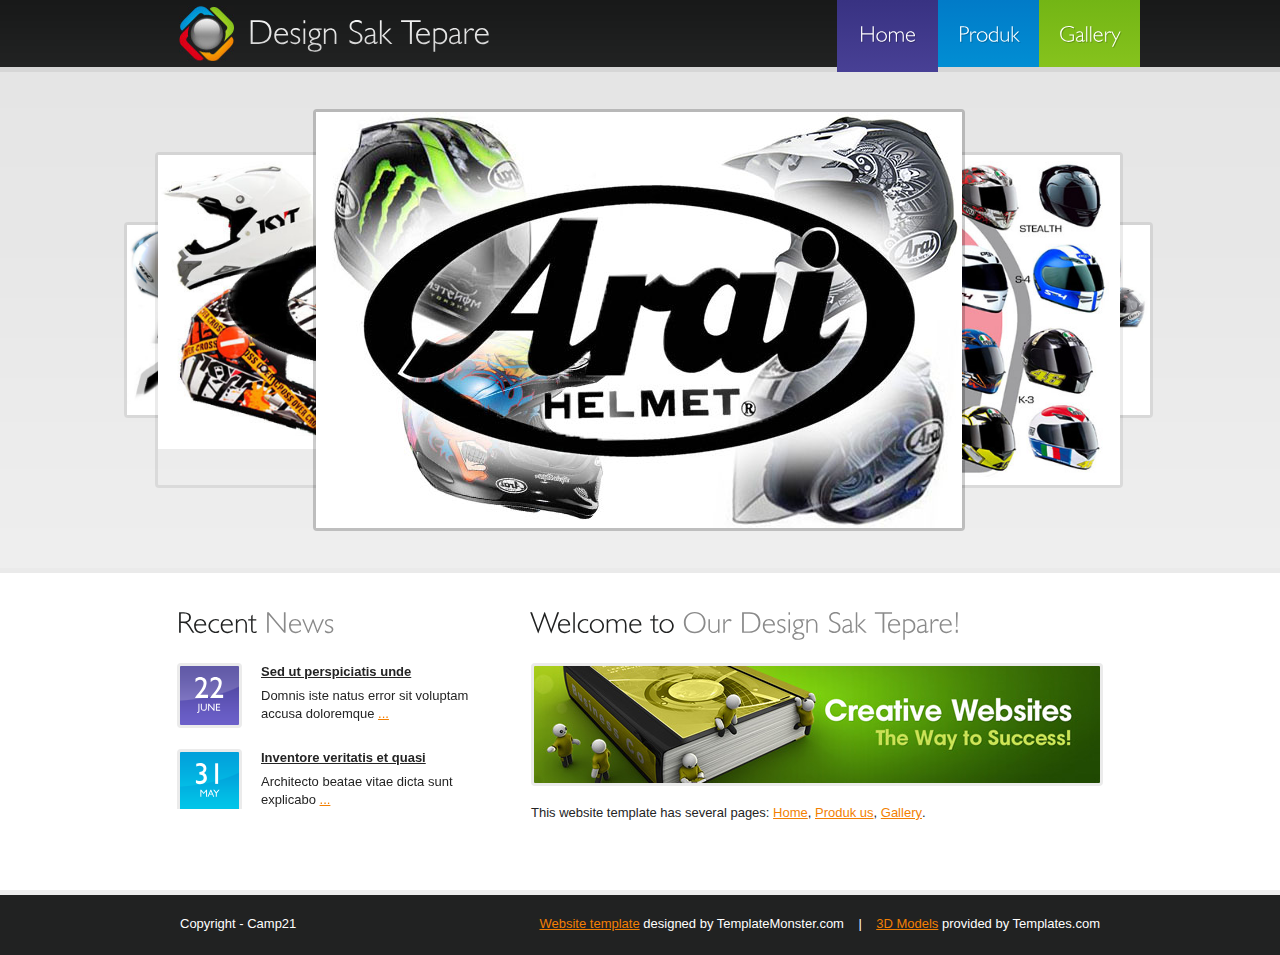
<file: index.html>
<!DOCTYPE html>
<html lang="en">
<head>
  <title>Home - Home Page | Design Company - Free Website Template from Templatemonster.com</title>
  <meta charset="utf-8">
  <link rel="stylesheet" href="css/reset.css" type="text/css" media="all">
  <link rel="stylesheet" href="css/style.css" type="text/css" media="all">
  <script type="text/javascript" src="js/jquery-1.4.2.min.js" ></script>
  <script type="text/javascript" src="js/cufon-yui.js"></script>
  <script type="text/javascript" src="js/Humanst521_BT_400.font.js"></script>
  <script type="text/javascript" src="js/Humanst521_Lt_BT_400.font.js"></script>
  <script type="text/javascript" src="js/roundabout.js"></script>
  <script type="text/javascript" src="js/roundabout_shapes.js"></script>
  <script type="text/javascript" src="js/gallery_init.js"></script>
  <script type="text/javascript" src="js/cufon-replace.js"></script>
  <!--[if lt IE 7]>
  	<link rel="stylesheet" href="css/ie/ie6.css" type="text/css" media="all">
  <![endif]-->
  <!--[if lt IE 9]>
  	<script type="text/javascript" src="js/html5.js"></script>
    <script type="text/javascript" src="js/IE9.js"></script>
  <![endif]-->
</head>

<body>
  <!-- header -->
  <header>
    <div class="container">
    	<h1><a href="index.html">Design Sak Tepare</a></h1>
      <nav>
        <ul>
        	<li><a href="index.html" class="current">Home</a></li>
          <li><a href="produk.html">Produk</a></li>
          <li><a href="gallery.html">Gallery</a></li>
        </ul>
      </nav>
    </div>
	</header>
  <!-- #gallery -->
  <section id="gallery">
  	<div class="container">
    	<ul id="myRoundabout">
      	<li><img src="images/slide3.jpg" alt=""></li>
        <li><img src="images/slide2.jpg" alt=""></li>
        <li><img src="images/slide5.jpg" alt=""></li>
        <li><img src="images/slide1.jpg" alt=""></li>
        <li><img src="images/slide4.jpg" alt=""></li>
      </ul>
  	</div>
  </section>
  <!-- /#gallery -->
  <div class="main-box">
    <div class="container">
      <div class="inside">
        <div class="wrapper">
        	<!-- aside -->
          <aside>
            <h2>Recent <span>News</span></h2>
            <!-- .news -->
            <ul class="news">
            	<li>
              	<figure><strong>22</strong>June</figure>
                <h3><a href="#">Sed ut perspiciatis unde</a></h3>
                Domnis iste natus error sit voluptam accusa doloremque <a href="#">...</a>
              </li>
              <li>
              	<figure><strong>31</strong>May</figure>
                <h3><a href="#">Inventore veritatis et quasi</a></h3>
                Architecto beatae vitae dicta sunt explicabo <a href="#">...</a>
              </li>
            </ul>
            <!-- /.news -->
          </aside>
          <!-- content -->
          <section id="content">
            <article>
            	<h2>Welcome to <span>Our Design Sak Tepare!</span></h2>
              <figure><a href="#"><img src="images/banner1.jpg" alt=""></a></figure>
              <p>This website template has several pages: <a href="index.html">Home</a>, <a href="produk.html">Produk us</a>, <a href="gallery.html">Gallery</a>.</p>
            </article> 
          </section>
        </div>
      </div>
    </div>
  </div>
  <!-- footer -->
  <footer>
    <div class="container">
    	<div class="wrapper">
        <div class="fleft">Copyright - Camp21</div>
        <div class="fright"><a rel="nofollow" href="http://www.templatemonster.com/" target="_blank">Website template</a> designed by TemplateMonster.com&nbsp; &nbsp; |&nbsp; &nbsp; <a href="http://templates.com/product/3d-models/" target="_blank">3D Models</a> provided by Templates.com</div>
      </div>
    </div>
  </footer>
  <script type="text/javascript"> Cufon.now(); </script>
</body>
</html>
</file>
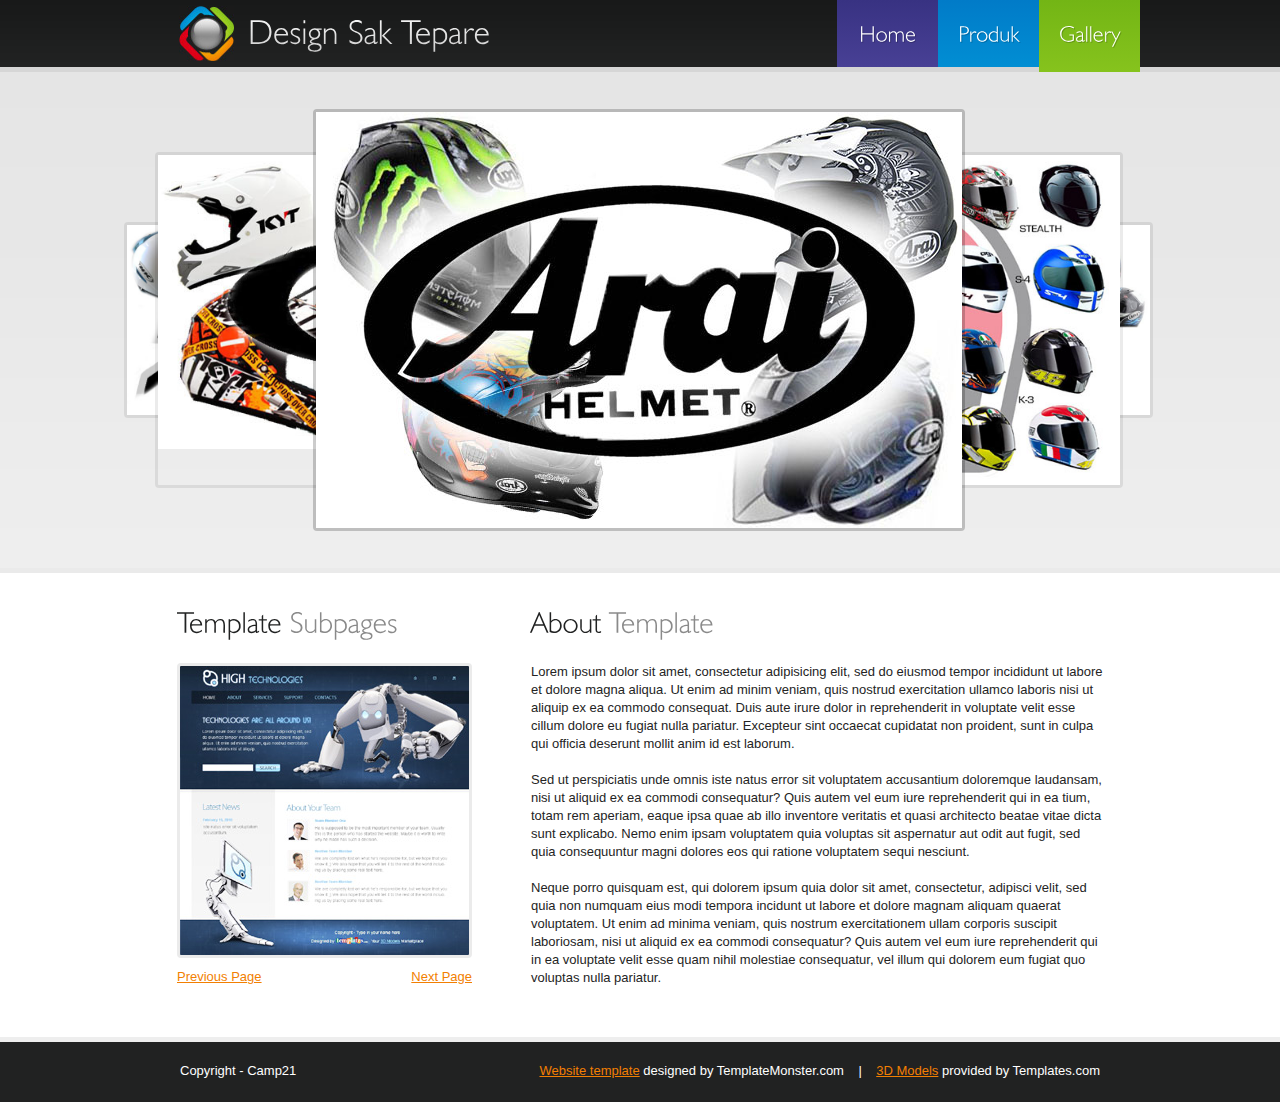
<file: gallery.html>
<!DOCTYPE html>
<html lang="en">
<head>
  <title>Gallery - Gallery Page | Design Company - Free Website Template from Templatemonster.com</title>
  <meta charset="utf-8">
  <link rel="stylesheet" href="css/reset.css" type="text/css" media="all">
  <link rel="stylesheet" href="css/style.css" type="text/css" media="all">
  <script type="text/javascript" src="js/jquery-1.4.2.min.js" ></script>
  <script type="text/javascript" src="js/cufon-yui.js"></script>
  <script type="text/javascript" src="js/Humanst521_BT_400.font.js"></script>
  <script type="text/javascript" src="js/Humanst521_Lt_BT_400.font.js"></script>
  <script type="text/javascript" src="js/cufon-replace.js"></script>
	<script type="text/javascript" src="js/roundabout.js"></script>
  <script type="text/javascript" src="js/roundabout_shapes.js"></script>
  <script type="text/javascript" src="js/gallery_init.js"></script>
  <script type="text/javascript" src="js/loopedslider.min.js"></script>
  <script type="text/javascript">
		$(function(){
			// Option set as a global variable
			$('#loopedSlider').loopedSlider({
				container: ".wrap",
				containerClick: false
			});
		});
	</script>
  <!--[if lt IE 7]>
  	<link rel="stylesheet" href="css/ie/ie6.css" type="text/css" media="all">
  <![endif]-->
  <!--[if lt IE 9]>
  	<script type="text/javascript" src="js/html5.js"></script>
    <script type="text/javascript" src="js/IE9.js"></script>
  <![endif]-->
</head>

<body>
  <!-- header -->
  <header>
    <div class="container">
    	<h1><a href="index.html">Design Sak Tepare</a></h1>
      <nav>
        <ul>
        	<li><a href="index.html">Home</a></li>
          <li><a href="produk.html">Produk</a></li>
          <li><a href="gallery.html" class="current">Gallery</a></li>
        </ul>
      </nav>
    </div>
	</header>
  <!-- #gallery -->
  <section id="gallery">
  	<div class="container">
    	<ul id="myRoundabout">
      	<li><img src="images/slide3.jpg" alt=""></li>
        <li><img src="images/slide2.jpg" alt=""></li>
        <li><img src="images/slide5.jpg" alt=""></li>
        <li><img src="images/slide1.jpg" alt=""></li>
        <li><img src="images/slide4.jpg" alt=""></li>
      </ul>
  	</div>
  </section>
  <!-- /#gallery -->
  <div class="main-box">
    <div class="container">
      <div class="inside">
        <div class="wrapper">
        	<!-- aside -->
          <aside>
            <h2>Template <span>Subpages</span></h2>
            <!-- loopedSlider begin -->
            <div id="loopedSlider">	
              <div class="wrap">
                <div class="slides">
                  <div><a href="#"><img src="images/thumb3.jpg" alt=""></a></div>
                  <div><a href="#"><img src="images/thumb2.jpg" alt=""></a></div>
                  <div><a href="#"><img src="images/thumb5.jpg" alt=""></a></div>
                  <div><a href="#"><img src="images/thumb1.jpg" alt=""></a></div>
                  <div><a href="#"><img src="images/thumb4.jpg" alt=""></a></div>
                </div>
              </div>
              <ul class="nav-controls">
              	<li><a href="#" class="previous">Previous Page</a></li>
              	<li><a href="#" class="next">Next Page</a></li>
              </ul>
            </div>
            <!-- loopedSlider end -->
          </aside>
          <!-- content -->
          <section id="content">
            <article>
            	<h2>About <span>Template</span></h2>
              <p>Lorem ipsum dolor sit amet, consectetur adipisicing elit, sed do eiusmod tempor incididunt ut labore et dolore magna aliqua. Ut enim ad minim veniam, quis nostrud exercitation ullamco laboris nisi ut aliquip ex ea commodo consequat. Duis aute irure dolor in reprehenderit in voluptate velit esse cillum dolore eu fugiat nulla pariatur. Excepteur sint occaecat cupidatat non proident, sunt in culpa qui officia deserunt mollit anim id est laborum.</p>
              <p>Sed ut perspiciatis unde omnis iste natus error sit voluptatem accusantium doloremque laudansam, nisi ut aliquid ex ea commodi consequatur? Quis autem vel eum iure reprehenderit qui in ea tium, totam rem aperiam, eaque ipsa quae ab illo inventore veritatis et quasi architecto beatae vitae dicta sunt explicabo. Nemo enim ipsam voluptatem quia voluptas sit aspernatur aut odit aut fugit, sed quia consequuntur magni dolores eos qui ratione voluptatem sequi nesciunt.</p>
              Neque porro quisquam est, qui dolorem ipsum quia dolor sit amet, consectetur, adipisci velit, sed quia non numquam eius modi tempora incidunt ut labore et dolore magnam aliquam quaerat voluptatem. Ut enim ad minima veniam, quis nostrum exercitationem ullam corporis suscipit laboriosam, nisi ut aliquid ex ea commodi consequatur? Quis autem vel eum iure reprehenderit qui in ea voluptate velit esse quam nihil molestiae consequatur, vel illum qui dolorem eum fugiat quo voluptas nulla pariatur.
            </article> 
          </section>
        </div>
      </div>
    </div>
  </div>
  <!-- footer -->
  <footer>
    <div class="container">
    	<div class="wrapper">
        <div class="fleft">Copyright - Camp21</div>
        <div class="fright"><a rel="nofollow" href="http://www.templatemonster.com/" target="_blank">Website template</a> designed by TemplateMonster.com&nbsp; &nbsp; |&nbsp; &nbsp; <a href="http://templates.com/product/3d-models/" target="_blank">3D Models</a> provided by Templates.com</div>
      </div>
    </div>
  </footer>
  <script type="text/javascript"> Cufon.now(); </script>
</body>
</html>
</file>
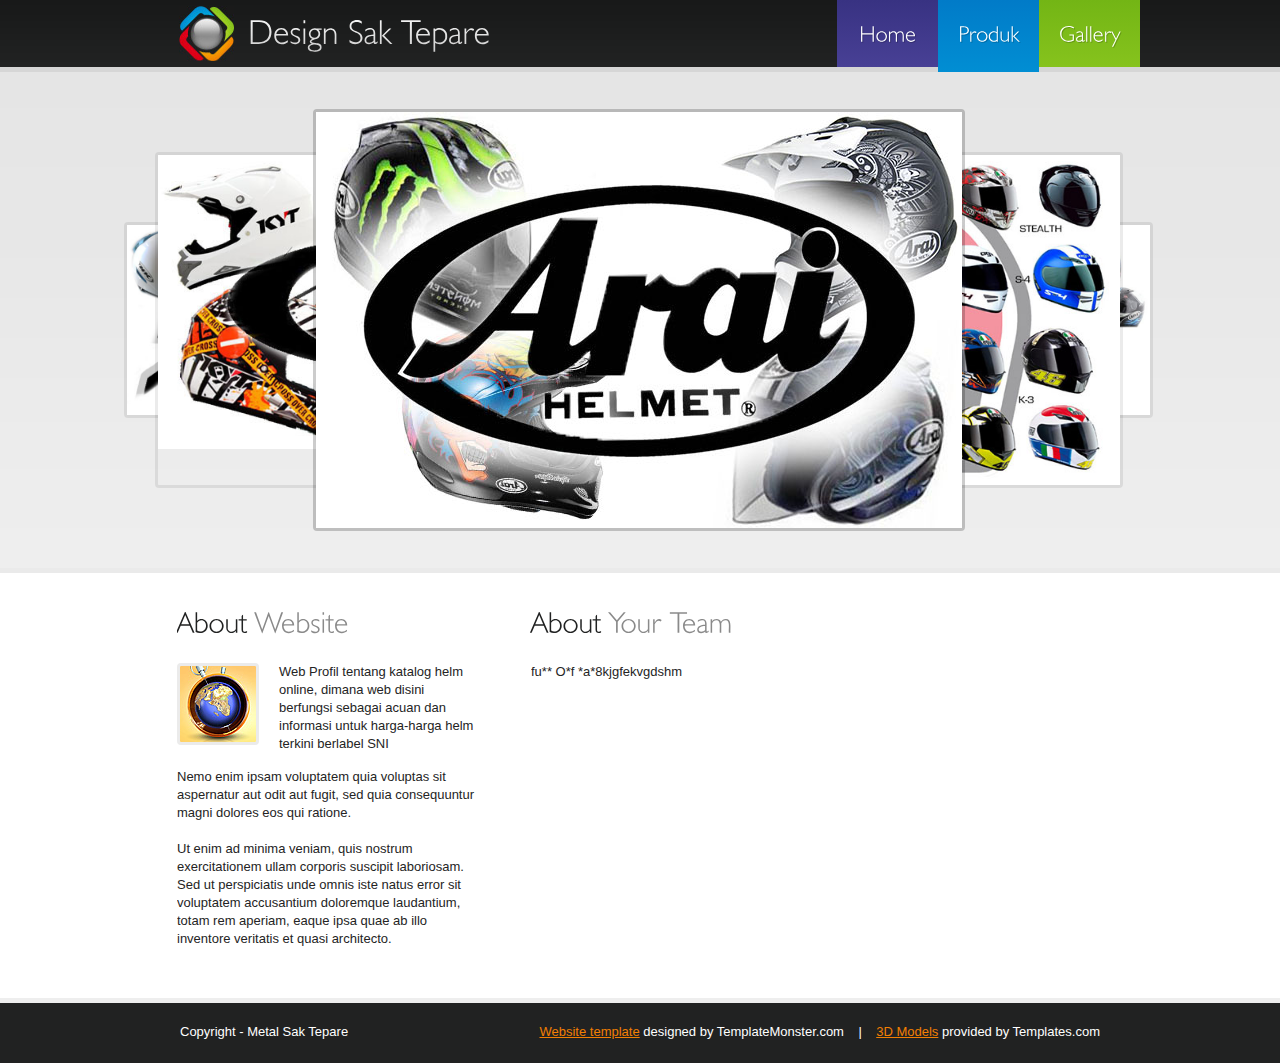
<file: produk.html>
<!DOCTYPE html>
<html lang="en">
<head>
  <title>Produk - Produk Page | Design Company - Free Website Template from Templatemonster.com</title>
  <meta charset="utf-8">
  <link rel="stylesheet" href="css/reset.css" type="text/css" media="all">
  <link rel="stylesheet" href="css/style.css" type="text/css" media="all">
  <script type="text/javascript" src="js/jquery-1.4.2.min.js" ></script>
  <script type="text/javascript" src="js/cufon-yui.js"></script>
  <script type="text/javascript" src="js/Humanst521_BT_400.font.js"></script>
  <script type="text/javascript" src="js/Humanst521_Lt_BT_400.font.js"></script>
  <script type="text/javascript" src="js/cufon-replace.js"></script>
	<script type="text/javascript" src="js/roundabout.js"></script>
  <script type="text/javascript" src="js/roundabout_shapes.js"></script>
  <script type="text/javascript" src="js/gallery_init.js"></script>
  <!--[if lt IE 7]>
  	<link rel="stylesheet" href="css/ie/ie6.css" type="text/css" media="all">
  <![endif]-->
  <!--[if lt IE 9]>
  	<script type="text/javascript" src="js/html5.js"></script>
    <script type="text/javascript" src="js/IE9.js"></script>
  <![endif]-->
</head>

<body>
  <!-- header -->
  <header>
    <div class="container">
    	<h1><a href="index.html">Design Sak Tepare</a></h1>
      <nav>
        <ul>
        	<li><a href="index.html">Home</a></li>
          <li><a href="produk.html" class="current">Produk</a></li>
          <li><a href="gallery.html">Gallery</a></li>
        </ul>
      </nav>
    </div>
	</header>
  <!-- #gallery -->
  <section id="gallery">
  	<div class="container">
    	<ul id="myRoundabout">
      	<li><img src="images/slide3.jpg" alt=""></li>
        <li><img src="images/slide2.jpg" alt=""></li>
        <li><img src="images/slide5.jpg" alt=""></li>
        <li><img src="images/slide1.jpg" alt=""></li>
        <li><img src="images/slide4.jpg" alt=""></li>
      </ul>
  	</div>
  </section>
  <!-- /#gallery -->
  <div class="main-box">
    <div class="container">
      <div class="inside">
        <div class="wrapper">
        	<!-- aside -->
          <aside>
            <h2>About <span>Website</span></h2>
            <div class="img-box">
            	<figure><img src="images/img1.jpg" alt=""></figure>
              Web Profil tentang katalog helm online, dimana web disini berfungsi sebagai acuan dan informasi untuk harga-harga helm terkini berlabel SNI
            </div>
            <p>Nemo enim ipsam voluptatem quia voluptas sit aspernatur aut odit aut fugit, sed quia consequuntur magni dolores eos qui ratione.</p> 
            Ut enim ad minima veniam, quis nostrum exercitationem ullam corporis suscipit laboriosam. Sed ut perspiciatis unde omnis iste natus error sit voluptatem accusantium doloremque laudantium, totam rem aperiam, eaque ipsa quae ab illo inventore veritatis et quasi architecto.
          </aside>
          <!-- content -->
          <section id="content">
            <article>
            	<h2>About <span>Your Team</span></h2>
              <!-- .team-list -->
              <ul class="team-list">
              	<li>fu** O*f *a*8kjgfekvgdshm</li>
              </ul>
              <!-- /.team-list -->
            </article> 
          </section>
        </div>
      </div>
    </div>
  </div>
  <!-- footer -->
  <footer>
    <div class="container">
    	<div class="wrapper">
        <div class="fleft">Copyright - Metal Sak Tepare</div>
        <div class="fright"><a rel="nofollow" href="http://www.templatemonster.com/" target="_blank">Website template</a> designed by TemplateMonster.com&nbsp; &nbsp; |&nbsp; &nbsp; <a href="http://templates.com/product/3d-models/" target="_blank">3D Models</a> provided by Templates.com</div>
      </div>
    </div>
  </footer>
  <script type="text/javascript"> Cufon.now(); </script>
</body>
</html>
</file>
<file: css/style.css>
/* Getting the new tags to behave */
article, aside, audio, canvas, command, datalist, details, embed, figcaption, figure, footer, header, hgroup, keygen, meter, nav, output, progress, section, source, video{ display: block; }
mark, rp, rt, ruby, summary, time{ display: inline }

/* Global properties ======================================================== */
body { 
	background:#212222; 
	font-family:Arial, Helvetica, sans-serif;
	font-size:100%; 
	line-height:1.125em;
	color:#242424;
}
html { min-width:1000px;}
html, body { height:100%;}



/* Global Structure ============================================================= */
.container {
	margin: 0 auto;
	position: relative;
	width: 1000px;
	font-size:.8125em;
}

	/* Header */
	header{
		height:72px;
		overflow:hidden;
		background:url(../images/header-bg.gif) 0 0 repeat-x;
	}
	
	/*Gallery*/
	#gallery {
		height:496px;
		overflow:hidden;
		background:url(../images/gallerry-bg.gif) 0 0 repeat-x;
	}
	
	/* Content */
	#content {
		float: left;
		width: 572px;
	}
	
	/* Sidebar */
	aside{
		float: left;
		width: 302px;
		margin-right:52px;
	}
			
	/* Footer */
	footer{
		padding:20px 0 22px 0;
		border-top:5px solid #eee;
	}




/* Left & Right alignment */

.fleft { float:left;}
.fright { float:right;}
.clear { clear:both;}

.col-1, .col-2, .col-3 { float:left;}

.alignright { text-align:right;}
.aligncenter { text-align:center;}

.wrapper { 
	width:100%;
	overflow:hidden;
}

/* The inside class provides consistent padding. To be used often! */
.inside{ padding: 32px 37px 50px 37px; }


/*----- form defaults -----*/
input, select, textarea { 
	font-family:Arial, Helvetica, sans-serif;
	font-size:1em;
	vertical-align:middle;
	font-weight:normal;
}

/*----- other -----*/
figure { margin-bottom:18px;}

.img-indent { 
	margin:0 20px 0 0; 
	float:left;
}
.img-box { 
	width:100%; 
	overflow:hidden; 
	padding-bottom:15px;
}
	.img-box figure { 
		float:left; 
		margin:0 20px 0 0;
		padding:0;
	}

.extra-wrap { 
	overflow:hidden;
}

p {margin-bottom:18px;}
.p1 { margin-bottom:9px;}
.p2 { margin-bottom:18px;}
.p3 { margin-bottom:27px;
}


/*----- txt, links, lines, titles -----*/
a {
	color:#f27f02; 
	outline:none;
}
a:hover{
	text-decoration:none;
}

h1 {
	font-size:34px;
	line-height:1.2em;
	color:#fff;
	font-weight:normal;
	background:url(../images/logo.jpg) no-repeat 0 0;
	padding:6px 0 8px 69px;
	position:absolute;
	left:39px;
	top:6px;
}
	h1 a {
		color:#fff;
		text-decoration:none;
	}
h2 {
	font-size:30px;
	line-height:1.2em;
	font-weight:normal;
	color:#212222;
	margin-bottom:22px;
}
	h2 span {
		color:#8a8a8a;
	}
h3 {
	font-size:1em;
	margin-bottom:6px;
}
	h3 a { color:#242424; }
	h3 a:hover {
		text-shadow: 1px 1px 1px #888; 
	}




/*==================boxes====================*/
.main-box {
	border-top:5px solid #eaeaea;
	background:#fff;
	width:100%;
}


.contacts {
	padding-bottom:20px;
}
	.contacts li {
		width:100%;
		overflow:hidden;
	}
		.contacts li strong {
			float:left;
			width:95px;
		}


.list1 {
	margin-left:12px;
	padding-bottom:18px;
}
.list1 li {
	background:url(../images/arrow1.gif) no-repeat 0 6px;
	padding:0 0 0 12px;
}



/*===== header =====*/
header nav {
	float:right;
}
		header nav ul li {
			float:left;
		}
			header nav ul li a {
				font-size:22px;
				color:#fff;
				height:67px;
				line-height:67px;
				text-decoration:none;
				width:101px;
				text-align:center;
				float:left;
				background:#433b8f;
				background-image: gradient(top, #383282, #484095); /* FF3.6 */
				background-image: -moz-linear-gradient(top, #383282, #484095); /* FF3.6 */
				background-image: -webkit-gradient(linear,left top,left bottom,color-stop(0, #383282),color-stop(1, #484095)); /* Saf4+, Chrome */
        filter:  progid:DXImageTransform.Microsoft.gradient(startColorStr='#383282', EndColorStr='#484095'); /* IE6,IE7 */
        -ms-filter: "progid:DXImageTransform.Microsoft.gradient(startColorStr='#383282', EndColorStr='#484095')"; /* IE8 */
		}
		header nav ul li a.current, header nav ul li a:hover {
			padding-bottom:5px;
		}
		
		header nav ul li:nth-of-type(2) a {
			background:#0184cd;
			background-image: -moz-linear-gradient(top, #017bc8, #018ed3); /* FF3.6 */
			background-image: -webkit-gradient(linear,left top,left bottom,color-stop(0, #017bc8),color-stop(1, #018ed3)); /* Saf4+, Chrome */
			filter:  progid:DXImageTransform.Microsoft.gradient(startColorStr='#017bc8', EndColorStr='#018ed3'); /* IE6,IE7 */
			-ms-filter: "progid:DXImageTransform.Microsoft.gradient(startColorStr='#017bc8', EndColorStr='#018ed3')"; /* IE8 */
		}
		header nav ul li:nth-of-type(3) a {
			background:#7cbc19;
			background-image: -moz-linear-gradient(top, #73b515, #86c31d); /* FF3.6 */
			background-image: -webkit-gradient(linear,left top,left bottom,color-stop(0, #73b515),color-stop(1, #86c31d)); /* Saf4+, Chrome */
			filter:  progid:DXImageTransform.Microsoft.gradient(startColorStr='#73b515', EndColorStr='#86c31d'); /* IE6,IE7 */
			-ms-filter: "progid:DXImageTransform.Microsoft.gradient(startColorStr='#73b515', EndColorStr='#86c31d')"; /* IE8 */
		}
		header nav ul li:nth-of-type(4) a {
			background:#ffbc00;
			background-image: -moz-linear-gradient(top, #ffb500, #ffc300); /* FF3.6 */
			background-image: -webkit-gradient(linear,left top,left bottom,color-stop(0, #ffb500),color-stop(1, #ffc300)); /* Saf4+, Chrome */
			filter:  progid:DXImageTransform.Microsoft.gradient(startColorStr='#ffb500', EndColorStr='#ffc300'); /* IE6,IE7 */
			-ms-filter: "progid:DXImageTransform.Microsoft.gradient(startColorStr='#ffb500', EndColorStr='#ffc300')"; /* IE8 */
		}
		header nav ul li:nth-of-type(5) a {
			background:#f07502;
			background-image: -moz-linear-gradient(top, #ee6c01, #f27f02); /* FF3.6 */
			background-image: -webkit-gradient(linear,left top,left bottom,color-stop(0, #ee6c01),color-stop(1, #f27f02)); /* Saf4+, Chrome */
			filter:  progid:DXImageTransform.Microsoft.gradient(startColorStr='#ee6c01', EndColorStr='#f27f02'); /* IE6,IE7 */
			-ms-filter: "progid:DXImageTransform.Microsoft.gradient(startColorStr='#ee6c01', EndColorStr='#f27f02')"; /* IE8 */
		}
		header nav ul li:nth-of-type(6) a {
			background:#d00110;
			background-image: -moz-linear-gradient(top, #d00110, #da0116); /* FF3.6 */
			background-image: -webkit-gradient(linear,left top,left bottom,color-stop(0, #d00110),color-stop(1, #da0116)); /* Saf4+, Chrome */
			filter:  progid:DXImageTransform.Microsoft.gradient(startColorStr='#d00110', EndColorStr='#da0116'); /* IE6,IE7 */
			-ms-filter: "progid:DXImageTransform.Microsoft.gradient(startColorStr='#d00110', EndColorStr='#da0116')"; /* IE8 */
		}




/*===== gallery =====*/
.roundabout-holder  { 
	width:850px;
	height:496px;
	margin:0 auto;
}
.roundabout-moveable-item {
   width: 646px;
   height: 416px;
   cursor: pointer;
	 border:3px solid #ccc;
	 border:3px solid rgba(0, 0, 0, 0.08);
   border-radius:4px;
	 -moz-border-radius:4px;
	 -webkit-border-radius:4px;
}
	.roundabout-moveable-item img{
		width:100%;
	}
.roundabout-in-focus {
	border:3px solid rgba(0, 0, 0, 0.2);
}


/*===== content =====*/
#content {
	
}
	#content img, aside img {
		border:3px solid #ebebeb;
		border-radius:4px;
		-moz-border-radius:4px;
		-webkit-border-radius:4px;
	}
	#content img:hover {
		border-color:#bbb;
	}
	

/*--- news list styles ---*/
	.news li {
		overflow:hidden;
		position:relative;
		padding:0 0 26px 84px;
	}
	.news li:last-child {
		padding-bottom:0;
	}
	
		.news li figure {
			width:59px;
			height:59px;
			background:url(../images/date-bg1.gif) no-repeat 0 0;
			position:absolute;
			left:0;
			top:0;
			text-align:center;
			border:3px solid #ebebeb;
			border-radius:4px;
			-moz-border-radius:4px;
			-webkit-border-radius:4px;
			font-size:10px;
			color:#fff;
			text-transform:uppercase;
		}
			.news li figure strong {
				display:block;
				font-size:30px;
				line-height:1.2em;
				margin-bottom:-7px;
				padding-top:4px;
			}
		
		.news li:nth-of-type(4n+2) figure {
			background:url(../images/date-bg2.gif) no-repeat 0 0;
		}
		.news li:nth-of-type(4n+3) figure {
			background:url(../images/date-bg3.gif) no-repeat 0 0;
		}
		.news li:nth-of-type(4n+4) figure {
			background:url(../images/date-bg4.gif) no-repeat 0 0;
		}




.team-list li {
	width:100%;
	overflow:hidden;
	padding-bottom:43px;
}
.team-list li:last-child {
	padding-bottom:0;
}
	.team-list li figure {
		float:left;
		margin:0 20px 0 0;
		padding:0;
	}


/*--- loopedSlider styles ---*/
/*
 * Required 
*/
#loopedSlider .wrap { width:295px; height:295px; overflow:hidden; position:relative;}
#loopedSlider .slides { position:absolute; top:0; left:0; }
#loopedSlider .slides div { position:absolute; top:0; width:295px; display:none; }
/*
 * Optional
*/
#loopedSlider { width:295px; position:relative; clear:both; }
#loopedSlider .nav-controls {
	width:100%;
	overflow:hidden;
	padding-top:10px;
}
#loopedSlider li {
	display:inline;
}
#loopedSlider li a.previous {
	float:left;
}
#loopedSlider li a.next {
	float:right;
}




/*===== footer =====*/
footer {
	color:#fff;
}
	footer .fleft {
		padding-left:40px;
	}
	footer .fright {
		padding-right:40px;
	}


/*----- forms -----*/
#contacts-form { 
	clear:right;
	width:100%;
	overflow:hidden;
}
	#contacts-form fieldset { 
		border:none;
		float:left;
	}
		#contacts-form .field { 
			clear:both;
		}
			#contacts-form label { 
				float:left;
				width:110px;
				line-height:18px;
				padding-bottom:6px;
				font-weight:bold;
			}
			#contacts-form input {
				width:205px;
				padding:1px 0 1px 3px;
				background:none;
				border:1px solid #e5e5e5;
				color:#616161;
				float:left
			}
			#contacts-form input:invalid {
				border-color:red;
			}
			#contacts-form textarea { 
				width:450px;
				height:215px;
				padding:1px 0 1px 3px;
				background:none;
				border:1px solid #e5e5e5;
				color:#616161;
				margin-bottom:12px;
				overflow:auto;
				float:left;
			}
			#contacts-form div:last-child {
				padding-left:110px;
			}

/*==========================================*/
</file>
<file: css/ie/ie6.css>
/* IE6 specific styles */
.extra-wrap, .news li {zoom:1;}
</file>
